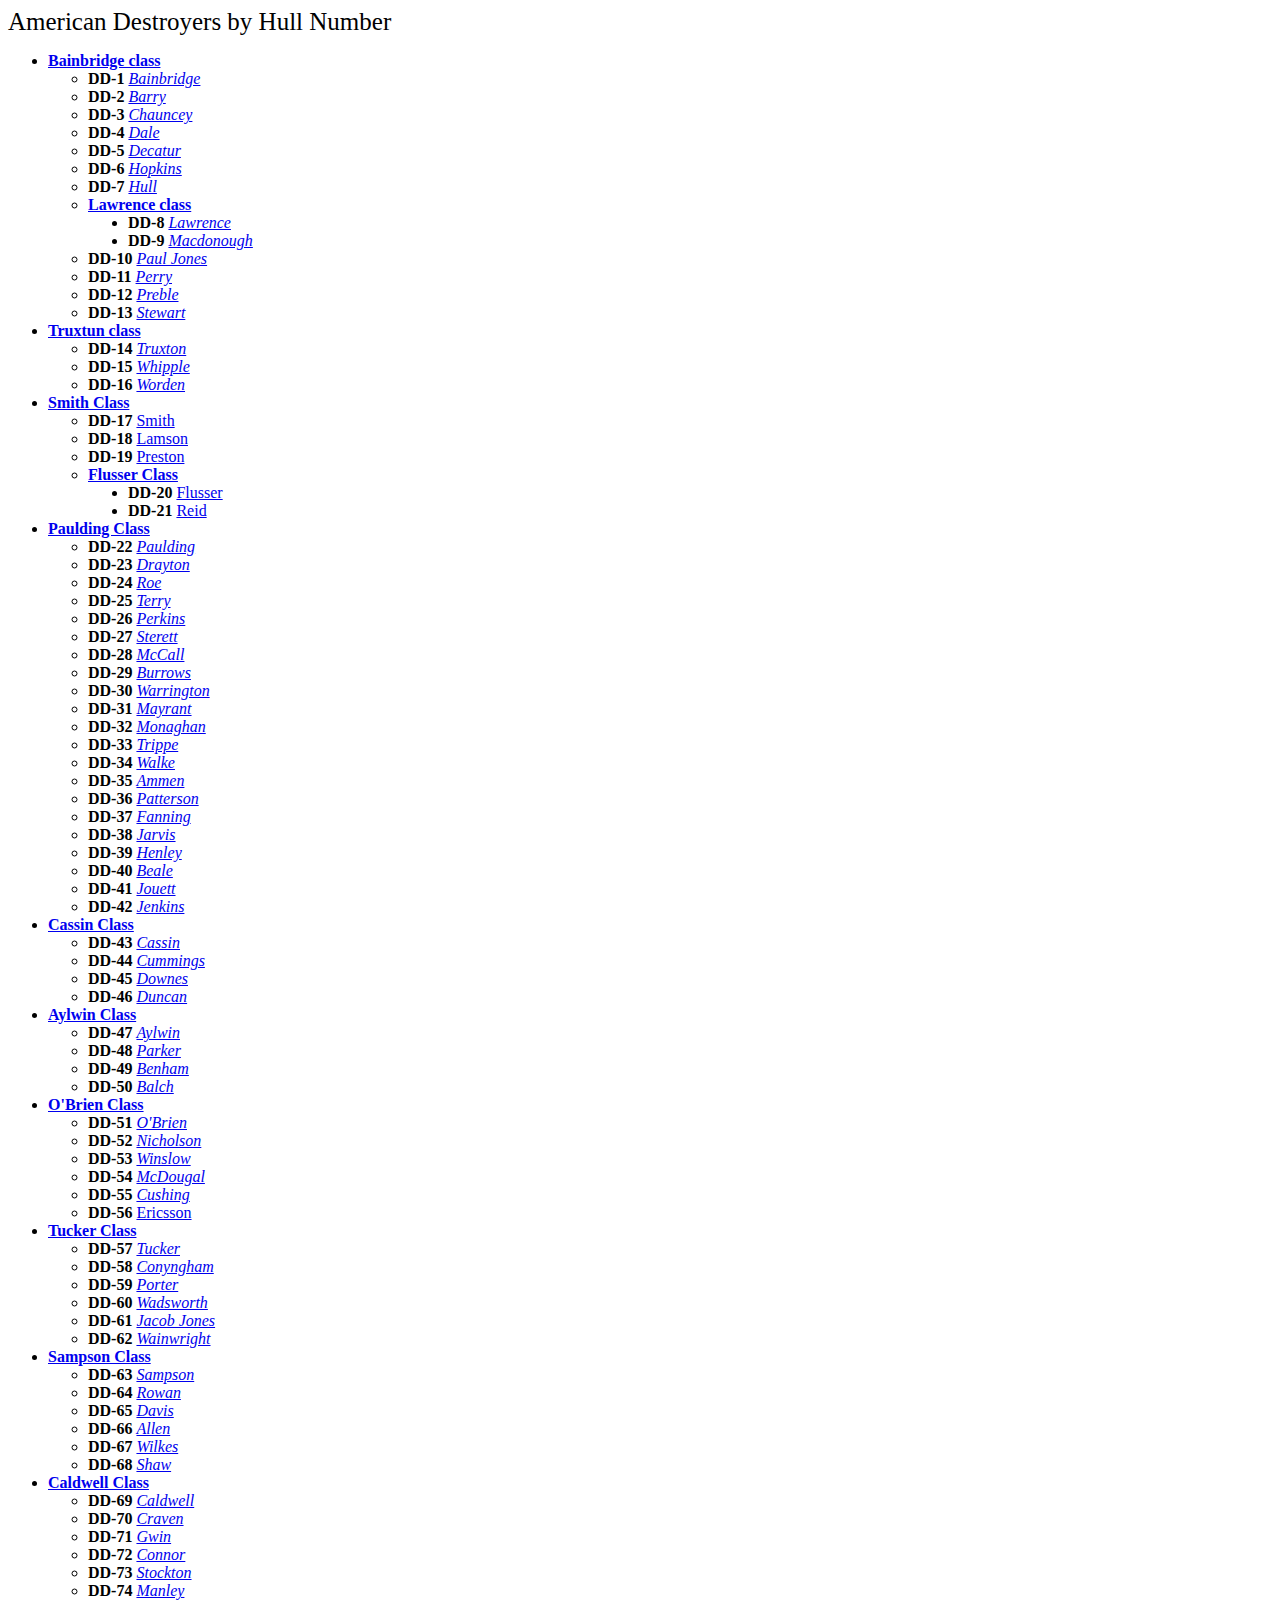
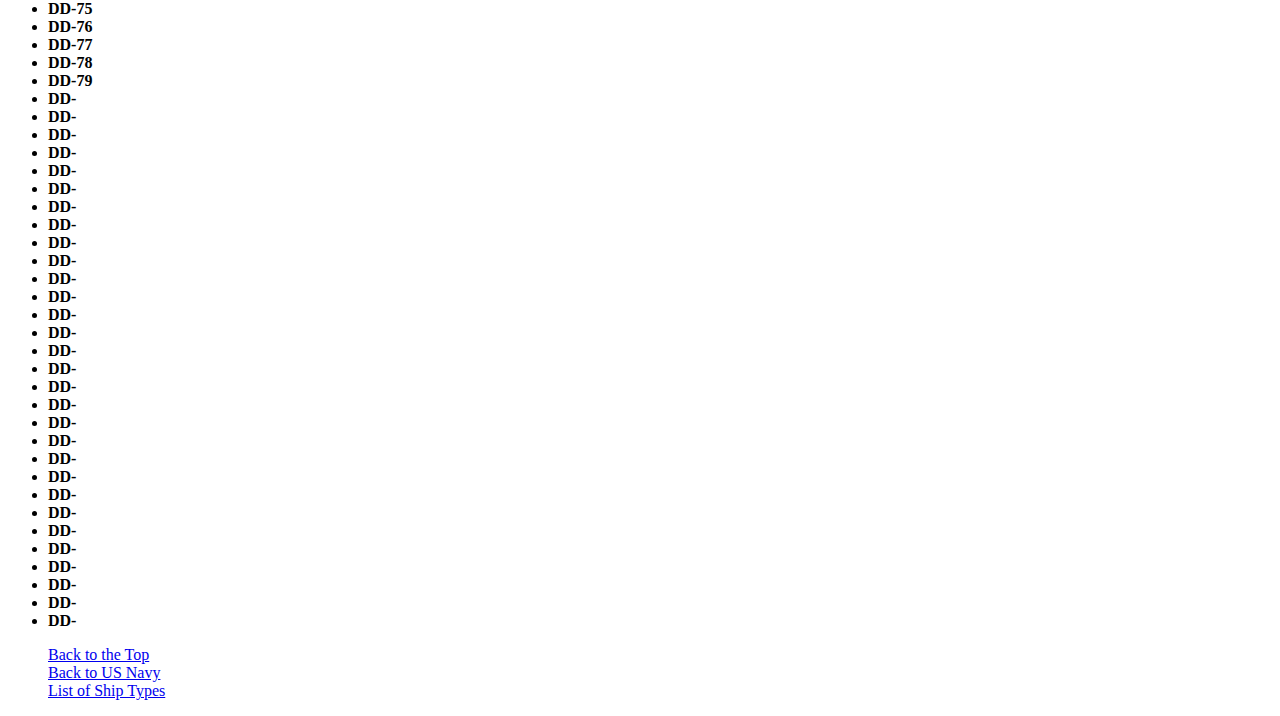
<file: USNavy/ByNumber/American_Destroyers_by_Hull_Number.html>
<!DOCTYPE html>
<html lang="en">
<head>
	<title>Destroyers</title>
	<meta charset="utf-8">
	<link rel="stylesheet" type="text/css" href="Style1.css">
	
</head>
<body>
<header id="title">American Destroyers by Hull Number</header>
	<ul id="a">	
		<li><b><a href="Bainbridge_Class.html">Bainbridge class</a></b></li>
		<ul id="b">	
			<li><b>DD-1</b> <a href="file:///E:/SublimeText3/USNavy/Destroyers/html/Bainbridge_DD-1.html"><em>Bainbridge</em></a></li>
			<li><b>DD-2</b> <a href="file:///E:/SublimeText3/USNavy/Destroyers/html/Barry_DD-2.html"><em>Barry</em></a></li>
			<li><b>DD-3</b> <a href="Chauncey_DD-3.html"><em>Chauncey</em></a></li>
			<li><b>DD-4</b> <a href="Dale_DD-4.html"><em>Dale</em></a></li>
			<li><b>DD-5</b> <a href="Decatur_DD-5.html"><em>Decatur</em></a></li>
			<li><b>DD-6</b> <a href="Hopkins_DD-6.html"><em>Hopkins</em></a></li>
			<li><b>DD-7</b> <a href="Hull_DD-7.html"><em>Hull</em></a></li>
			<li><b><a href="Lawrence_Class.html">Lawrence class</a></b></li>
				   <ul id="a">
				   		<li><b>DD-8</b> <a href="Lawrence_DD-8.html"><em>Lawrence</em></a></li>
						<li><b>DD-9</b> <a href="Macdonough_DD-9.html"><em>Macdonough</em></a></li>
					</ul>
			<li><b>DD-10</b> <a href="Paul Jones_DD-10.html"><em>Paul Jones</em></a></li>
			<li><b>DD-11</b> <a href="Perry_DD-11.html"><em>Perry</em></a></li>
			<li><b>DD-12</b> <a href="Preble_DD-12.html"><em>Preble</em></a></li>
			<li><b>DD-13</b> <a href="Stewart_DD-13.html"><em>Stewart</em></a></li>
		</ul>
		<li><b><a href="Truxtun_Class.html">Truxtun class</a></b></li>
			<ul>
				<li><b>DD-14</b> <a href="Truxtun_DD-14.html"><em>Truxton</em></a></li>
				<li><b>DD-15</b> <a href="Whipple_DD-15.html"><em>Whipple</em></a></li>
				<li><b>DD-16</b> <a href="Worden_DD-16.html"><em>Worden</em></a></li>
			</ul>
		<li><b><a href="Smith_Class.html">Smith Class</a></b></li>
			<ul>
				<li><b>DD-17</b> <a href="Smith_DD-17.html">Smith</a></li>
				<li><b>DD-18</b> <a href="Lamson_DD-18.html">Lamson</a></li>
				<li><b>DD-19</b> <a href="Preston_DD-19.html">Preston</a></li>
				<li><b><a href="Smith_Class.html">Flusser Class</a></b></li>
				<ul id="a">
				<li><b>DD-20</b> <a href="Flusser_DD-20.html">Flusser</a></li>
				<li><b>DD-21</b> <a href="Reid_DD=21.html">Reid</a></li>
				</ul>
			</ul>
	    <li><b><a href="Paulding_Class.html">Paulding Class</a></b></li>
	    	<ul>
				<li><b>DD-22</b> <a href="Paulding_DD-22.html"><em>Paulding</em></a></li>	    	
				<li><b>DD-23</b> <a href="Drayton_DD-23.html"><em>Drayton</em></a></li>
				<li><b>DD-24</b> <a href="Roe_DD-24.html"><em>Roe</em></a></li>
				<li><b>DD-25</b> <a href="Terry_DD-25.html"><em>Terry</em></a></li>
				<li><b>DD-26</b> <a href="Perkins_DD-26.html"><em>Perkins</em></a></li>
				<li><b>DD-27</b> <a href="Sterett_DD-27.html"><em>Sterett</em></a></li>
				<li><b>DD-28</b> <a href="McCall_DD-28.html"><em>McCall</em></a></li>
				<li><b>DD-29</b> <a href="Burrows_DD-29.html"><em>Burrows</em></a></li>
				<li><b>DD-30</b> <a href="Warrington_DD-30.html"><em>Warrington</em></a></li>
				<li><b>DD-31</b> <a href="Mayrant_DD-31.html"><em>Mayrant</em></a></li>
				<li><b>DD-32</b> <a href="Monaghan_DD-32.html"><em>Monaghan</em></a></li>
				<li><b>DD-33</b> <a href="Trippe_DD-33.html"><em>Trippe</em></a></li>
				<li><b>DD-34</b> <a href="Walke_DD-34.html"><em>Walke</em></a></li>
				<li><b>DD-35</b> <a href="Ammen_DD-35.html"><em>Ammen</em></a></li>
				<li><b>DD-36</b> <a href="Patterson_DD-36.html"><em>Patterson</em></a></li>
				<li><b>DD-37</b> <a href="Fanning_DD-37.html"><em>Fanning</em></a></li>
				<li><b>DD-38</b> <a href="Jarvis_DD-38.html"><em>Jarvis</em></a></li>
				<li><b>DD-39</b> <a href="Henley_DD-39.html"><em>Henley</em></a></li>
				<li><b>DD-40</b> <a href="Beale_DD-40.html"><em>Beale</em></a></li>
				<li><b>DD-41</b> <a href="Jouett_DD-41.html"><em>Jouett</em></a></li>
				<li><b>DD-42</b> <a href="Jenkins_DD-42.html"><em>Jenkins</em></a></li>
			</ul>
		<li><b><a href="Cassin_Class.html">Cassin Class</a></b></li>
			<ul>
				<li><b>DD-43</b> <a href="Cassin_DD-43.html"><em>Cassin</em></a></li>
				<li><b>DD-44</b> <a href="Cummings_DD-44.html"><em>Cummings</em></a></li>
				<li><b>DD-45</b> <a href="Downes_DD-45.html"><em>Downes</em></a></li>
				<li><b>DD-46</b> <a href="Duncan_DD-46.html"><em>Duncan</em></a></li>
			</ul>
		<li><b><a href="Aylwin_Class.html">Aylwin Class</a></b></li>
			<ul>
				<li><b>DD-47</b> <a href="Aylwin_DD-47.html"><em>Aylwin</em></a></li>
				<li><b>DD-48</b> <a href="Parker_DD-48.html"><em>Parker</em></a></li>
				<li><b>DD-49</b> <a href="Benham_DD-49.html"><em>Benham</em></a></li>
				<li><b>DD-50</b> <a href="Balch_DD-50.html"><em>Balch</em></a></li>
			</ul>
	    <li><b><a href="O'Brien_Class.html">O'Brien Class</a></b></li>
	    	<ul>
				<li><b>DD-51</b> <a href="O'Brien_DD-51.html"><em>O'Brien</em></a></li>
				<li><b>DD-52</b> <a href="Nicholson_DD-52.html"><em>Nicholson</em></a></li>
				<li><b>DD-53</b> <a href="Winslow_DD-53.html"><em>Winslow</em></a></li>
				<li><b>DD-54</b> <a href="McDougal_DD-54.html"><em>McDougal</em></a></li>
				<li><b>DD-55</b> <a href="Cushing_DD-55.html"><em>Cushing</em></a></li>
				<li><b>DD-56</b> <a href="Ericsson_DD-56.html"><em></em>Ericsson</a></li>
			</ul>
		<li><b><a href="Tucker_Class.html">Tucker Class</a></b></li>
			<ul>
					<li><b>DD-57</b> <a href="Tucker_DD-57.html"><em>Tucker</em></a></li>
					<li><b>DD-58</b> <a href="Conyngham_DD-58"><em>Conyngham</em></a></li>
					<li><b>DD-59</b> <a href="Porter_DD-59.html"><em>Porter</em></a></li>
					<li><b>DD-60</b> <a href="Wadsworth_DD-60.html"><em>Wadsworth</em></a></li>
					<li><b>DD-61</b> <a href="Jacob Jones_DD-61.html"><em>Jacob Jones</em></a></li>
					<li><b>DD-62</b> <a href="Wainwright_DD-62.html"><em>Wainwright</em></a></li>
			</ul>
		<li><b><a href="Sampson_Class.html">Sampson Class</a></b></li>
			<ul>
					<li><b>DD-63</b> <a href="Sampson_DD-63.html"><em>Sampson</em></a></li>
					<li><b>DD-64</b> <a href="Rowan_DD-64.html"><em>Rowan</em></a></li>
					<li><b>DD-65</b> <a href="Davis_DD-65.html"><em>Davis</em></a></li>
					<li><b>DD-66</b> <a href="Allen_DD-66.html"><em>Allen</em></a></li>
					<li><b>DD-67</b> <a href="Wilkes_DD-67.html"><em>Wilkes</em></a></li>
					<li><b>DD-68</b> <a href="Shaw_DD-68.html"><em>Shaw</em></a></li>
			</ul>
		<li><b><a href="Caldwell_Class.html">Caldwell Class</a></b></li>
			<ul>
					<li><b>DD-69</b> <a href="Caldwell_DD-69.html"><em>Caldwell</em></a></li>
					<li><b>DD-70</b> <a href="Craven_DD-70.html"><em>Craven</em></a></li>
					<li><b>DD-71</b> <a href="Gwin_DD-71.html"><em>Gwin</em></a></li>
					<li><b>DD-72</b> <a href="Connor_DD-72.html"><em>Connor</em></a></li>
					<li><b>DD-73</b> <a href="Stockton_DD-73.html"><em>Stockton</em></a></li>
					<li><b>DD-74</b> <a href="Manley_DD-74.html"><em>Manley</em></a></li>
			</ul>
					<li><b>DD-75</b> <a href="_DD-75.html"><em></em></a></li>
					<li><b>DD-76</b> <a href="_DD-76.html"><em></em></a></li>
					<li><b>DD-77</b> <a href="_DD-77.html"><em></em></a></li>
					<li><b>DD-78</b> <a href="_DD-78.html"><em></em></a></li>
					<li><b>DD-79</b> <a href="_DD-79.html"><em></em></a></li>
					<li><b>DD-</b> <a href="_DD-80.html"><em></em></a></li>
					<li><b>DD-</b> <a href="_DD-81.html"><em></em></a></li>
					<li><b>DD-</b> <a href="_DD-82.html"><em></em></a></li>
					<li><b>DD-</b> <a href="_DD-83.html"><em></em></a></li>
					<li><b>DD-</b> <a href="_DD-.html"><em></em></a></li>
					<li><b>DD-</b> <a href="_DD-.html"><em></em></a></li>
					<li><b>DD-</b> <a href="_DD-.html"><em></em></a></li>
					<li><b>DD-</b> <a href="_DD-.html"><em></em></a></li>
					<li><b>DD-</b> <a href="_DD-.html"><em></em></a></li>
					<li><b>DD-</b> <a href="_DD-.html"><em></em></a></li>
					<li><b>DD-</b> <a href="_DD-.html"><em></em></a></li>
					<li><b>DD-</b> <a href="_DD-.html"><em></em></a></li>
					<li><b>DD-</b> <a href="_DD-.html"><em></em></a></li>
					<li><b>DD-</b> <a href="_DD-.html"><em></em></a></li>
					<li><b>DD-</b> <a href="_DD-.html"><em></em></a></li>
					<li><b>DD-</b> <a href="_DD-.html"><em></em></a></li>
					<li><b>DD-</b> <a href="_DD-.html"><em></em></a></li>
					<li><b>DD-</b> <a href="_DD-.html"><em></em></a></li>
					<li><b>DD-</b> <a href="_DD-.html"><em></em></a></li>
					<li><b>DD-</b> <a href="_DD-.html"><em></em></a></li>
					<li><b>DD-</b> <a href="_DD-.html"><em></em></a></li>
					<li><b>DD-</b> <a href="_DD-.html"><em></em></a></li>
					<li><b>DD-</b> <a href="_DD-.html"><em></em></a></li>
					<li><b>DD-</b> <a href="_DD-.html"><em></em></a></li>
					<li><b>DD-</b> <a href="_DD-.html"><em></em></a></li>
					<li><b>DD-</b> <a href="_DD-.html"><em></em></a></li>
					<li><b>DD-</b> <a href="_DD-.html"><em></em></a></li>
					<li><b>DD-</b> <a href="_DD-.html"><em></em></a></li>
					<li><b>DD-</b> <a href="_DD-.html"><em></em></a></li>
<li><b>DD-</b> <a href="_DD-.html"></a><em></em></li>


	<pre class="bottom"><a href="#title">Back to the Top</a>
<a href="US_Navy.html">Back to US Navy</a>
<a href="type_list.html">List of Ship Types</a></pre>
</body>
</html>
</file>
<file: USNavy/ByNumber/Style1.css>
header {
		font-size: 25px;
		font-family: "Times New Roman" serif;
	}
	ol {
		font-size: 16px;
	}
	body {
		background-image: url(https://images.pexels.com/photos/1939485/pexels-photo-1939485.jpeg?cs=srgb&dl=pexels-henry-%26-co-1939485.jpg&fm=jpg);
		background-attachment: fixed;
	}
	#a {
		list-style-type: disc;
	}
	#b {
		list-style-type: circle;
	}
	.bottom {
		font-family: Times New Roman;
		
	}
</file>
